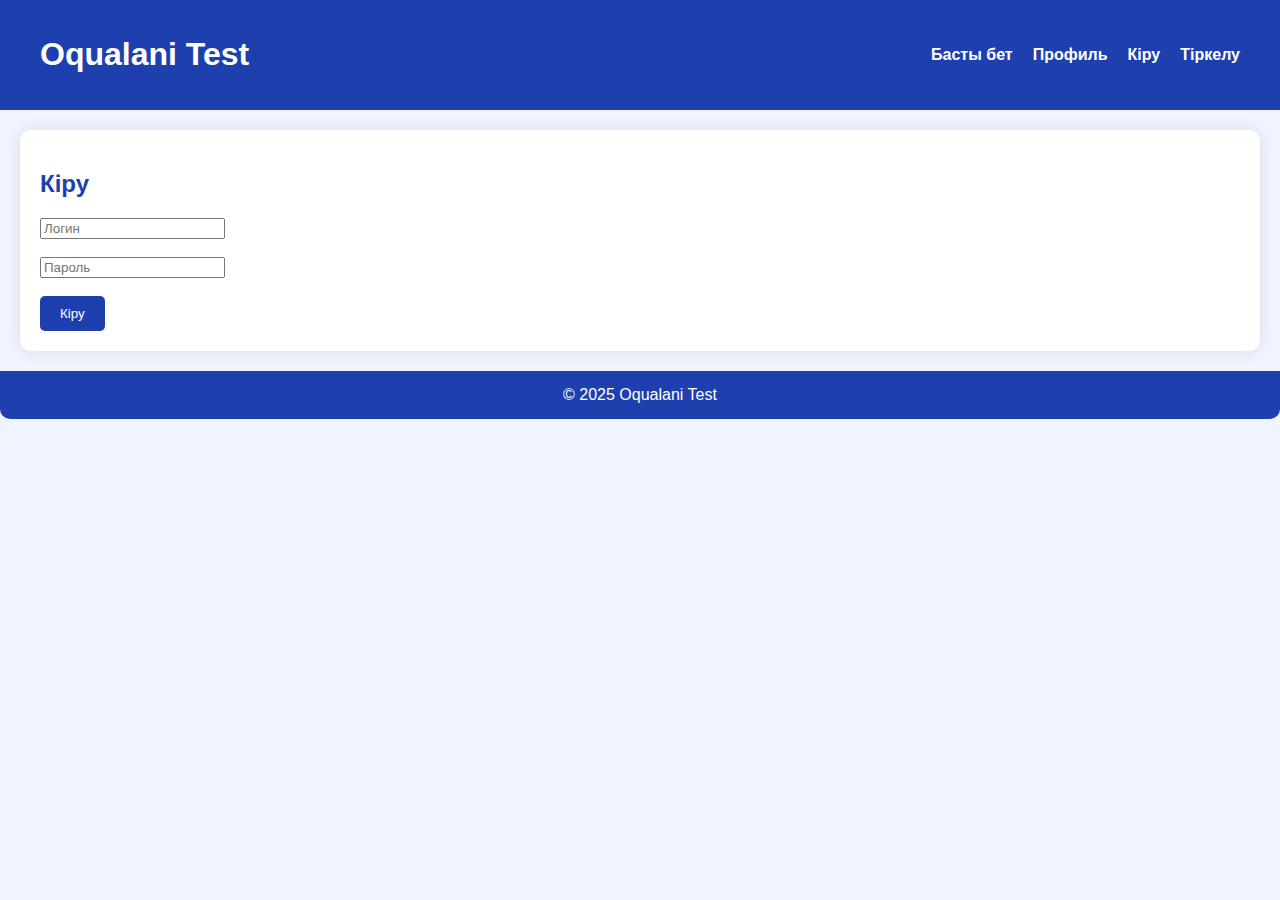
<file: login.html>
<!DOCTYPE html>
<html lang="kk">
<head>
<meta charset="UTF-8"/>
<meta name="viewport" content="width=device-width,initial-scale=1"/>
<title>Авторизация</title>
<link rel="stylesheet" href="style.css"/>
</head>
<body>

<header class="navbar">
<div class="nav-inner">
  <div class="logo"><h1>Oqualani Test</h1></div>
  <nav>
    <ul>
      <li><a href="index.html">Басты бет</a></li>
      <li><a href="profile.html">Профиль</a></li>
      <li><a href="login.html">Кіру</a></li>
      <li><a href="register.html">Тіркелу</a></li>
    </ul>
  </nav>
</div>
</header>

<main class="wrap">
  <h2>Кіру</h2>
  <input type="text" id="username" placeholder="Логин"><br><br>
  <input type="password" id="password" placeholder="Пароль"><br><br>
  <button onclick="login()">Кіру</button>
</main>

<footer>© 2025 Oqualani Test</footer>

<script>
function login(){
  let username=document.getElementById('username').value.trim();
  let password=document.getElementById('password').value.trim();
  let users=JSON.parse(localStorage.getItem('users')||'{}');
  if(!users[username]){alert("Пайдаланушы жоқ"); return;}
  if(users[username].password!==password){alert("Қате пароль"); return;}
  localStorage.setItem('activeUser',JSON.stringify({...users[username],username}));
  alert("Кіру сәтті өтті");
  location.href='index.html';
}
</script>
</body>
</html>
</file>
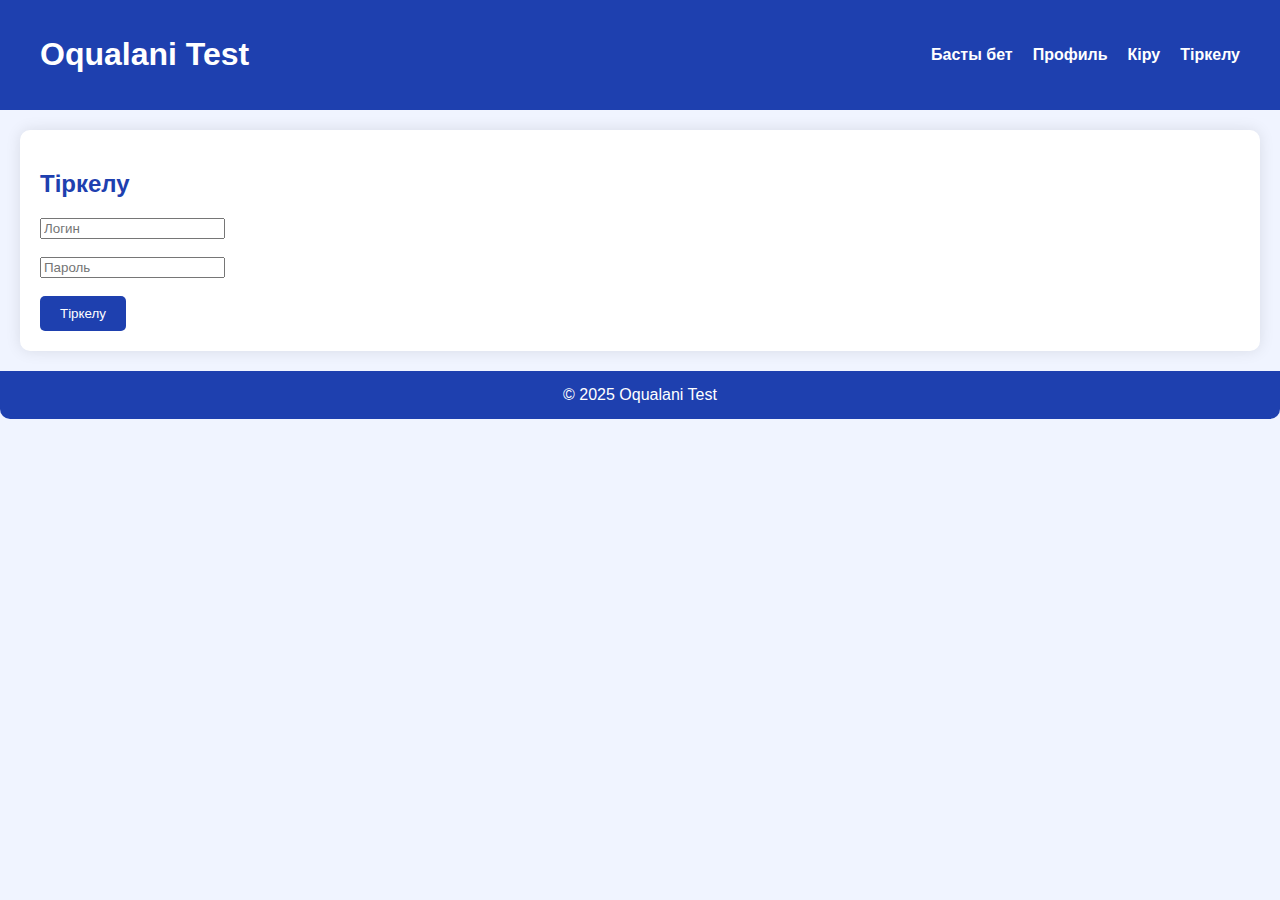
<file: register.html>
<!DOCTYPE html>
<html lang="kk">
<head>
<meta charset="UTF-8"/>
<meta name="viewport" content="width=device-width,initial-scale=1"/>
<title>Регистрация</title>
<link rel="stylesheet" href="style.css"/>
</head>
<body>

<header class="navbar">
<div class="nav-inner">
  <div class="logo"><h1>Oqualani Test</h1></div>
  <nav>
    <ul>
      <li><a href="index.html">Басты бет</a></li>
      <li><a href="profile.html">Профиль</a></li>
      <li><a href="login.html">Кіру</a></li>
      <li><a href="register.html">Тіркелу</a></li>
    </ul>
  </nav>
</div>
</header>

<main class="wrap">
  <h2>Тіркелу</h2>
  <input type="text" id="username" placeholder="Логин"><br><br>
  <input type="password" id="password" placeholder="Пароль"><br><br>
  <button onclick="register()">Тіркелу</button>
</main>

<footer>© 2025 Oqualani Test</footer>

<script>
function register(){
  let username=document.getElementById('username').value.trim();
  let password=document.getElementById('password').value.trim();
  if(!username||!password){alert("Барлық өрістерді толтырыңыз"); return;}
  let users=JSON.parse(localStorage.getItem('users')||'{}');
  if(users[username]){alert("Бұл логин алынған"); return;}
  users[username]={password,progress:0,results:[],currentLevel:0};
  localStorage.setItem('users',JSON.stringify(users));
  alert("Тіркелу сәтті өтті!");
  location.href='login.html';
}
</script>
</body>
</html>
</file>
<file: style.css>
body {
  margin:0;
  font-family: Arial, sans-serif;
  background:#f0f4ff;
  color:#1e40af;
}

header.navbar {
  background:#1e40af;
  color:white;
  padding:15px 20px;
}

.nav-inner {
  max-width:1200px;
  margin:auto;
  display:flex;
  justify-content:space-between;
  align-items:center;
}

nav ul {
  list-style:none;
  display:flex;
  gap:20px;
  margin:0;
  padding:0;
}

nav ul li a {
  color:white;
  text-decoration:none;
  font-weight:bold;
}

nav ul li a:hover {
  text-decoration:underline;
}

.auth-btn {
  padding:8px 16px;
  background:white;
  color:#1e40af;
  border:none;
  border-radius:5px;
  cursor:pointer;
}

.auth-btn:hover {
  background:#3b82f6;
  color:white;
}

.wrap {
  max-width:1200px;
  margin:20px auto;
  padding:20px;
  background:white;
  border-radius:10px;
  box-shadow:0 0 15px rgba(0,0,0,0.1);
}

.hero {
  display:flex;
  flex-wrap:wrap;
  justify-content:space-between;
  align-items:center;
  margin-bottom:30px;
}

.hero-left h2 {
  font-size:28px;
  margin-bottom:10px;
}

.hero-left p {
  font-size:18px;
  margin-bottom:15px;
  font-style:italic;
}

.features {
  display:flex;
  gap:20px;
  flex-wrap:wrap;
  margin-bottom:30px;
}

.card {
  flex:1;
  min-width:220px;
  background:white;
  padding:15px;
  border-radius:10px;
  box-shadow:0 0 10px rgba(0,0,0,0.1);
}

.hero-right img {
  max-width:350px;
}

button {
  padding:10px 20px;
  background:#1e40af;
  color:white;
  border:none;
  border-radius:5px;
  cursor:pointer;
}

button:hover {
  background:#3b82f6;
}

footer {
  text-align:center;
  padding:15px 0;
  background:#1e40af;
  color:white;
  border-radius:0 0 10px 10px;
}

.test-area {
  display:flex;
  flex-wrap:wrap;
  gap:15px;
}

.question-card {
  background:#f9f9f9;
  padding:15px;
  border-radius:10px;
  box-shadow:0 0 5px rgba(0,0,0,0.1);
  flex:1;
  min-width:250px;
}

.hint {
  font-size:14px;
  color:#555;
  margin-bottom:5px;
}

#chartContainer {
  width:100%;
  max-width:600px;
  margin:20px auto;
}
</file>
